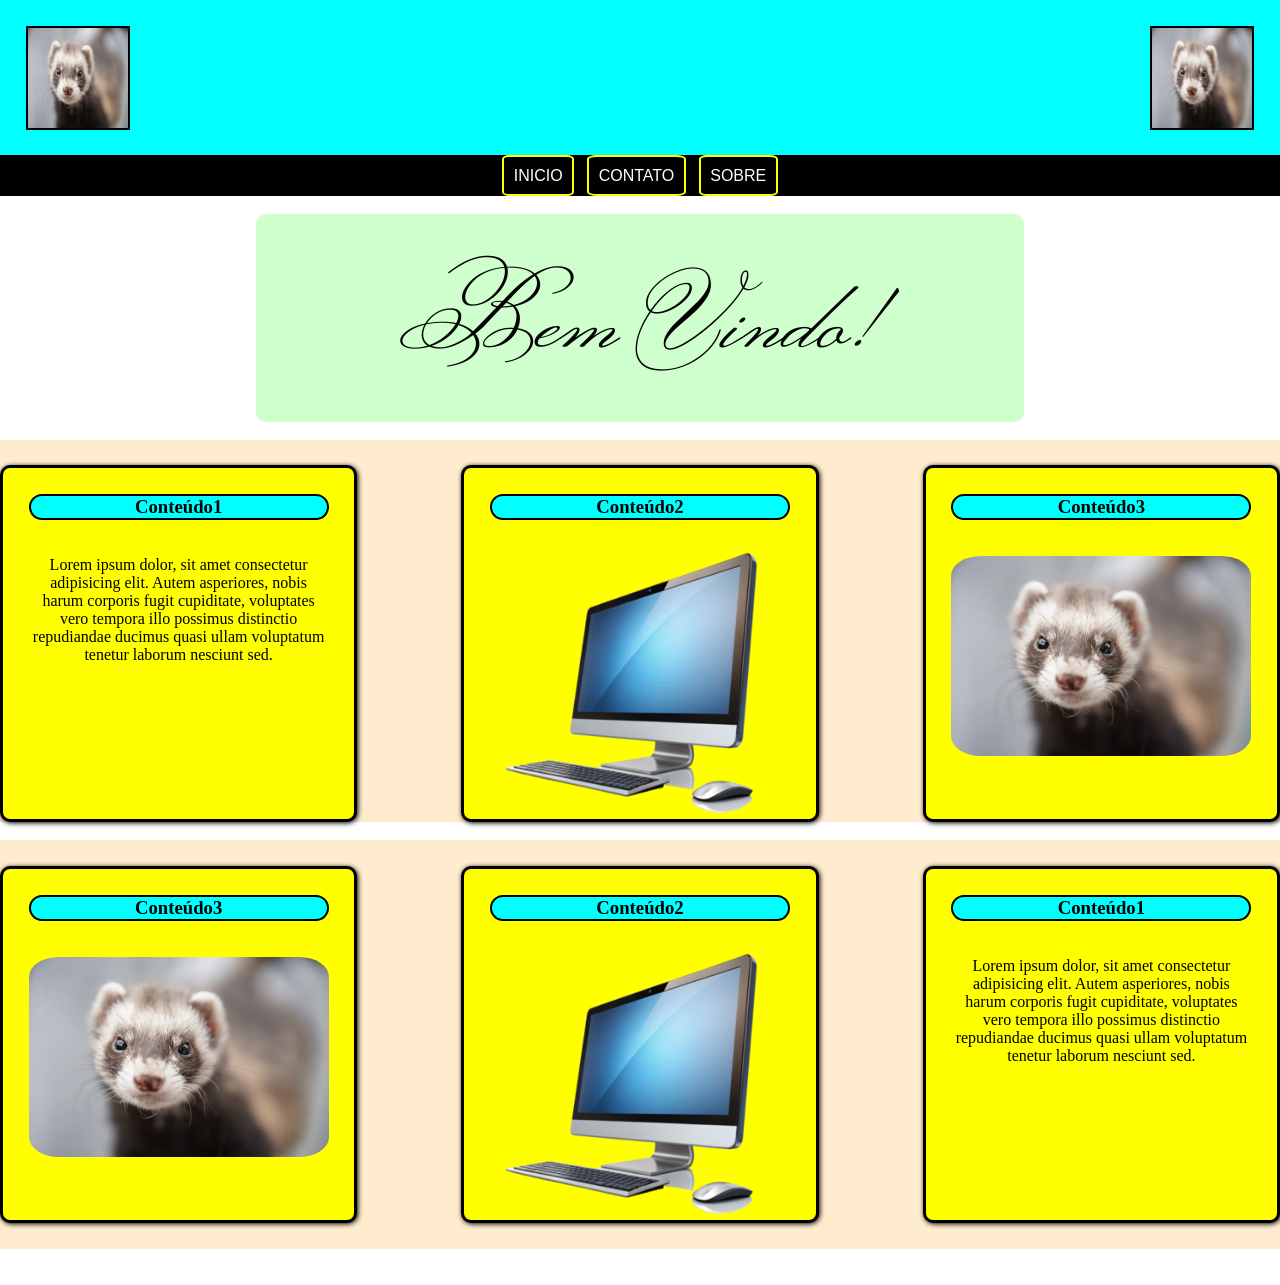
<file: index.html>
<!DOCTYPE html>
<html lang="pt-br">
<head>
    <meta charset="UTF-8">
    <meta name="viewport" content="width=device-width, initial-scale=1.0">
    <title>Primeiro-Projeto-Div</title>
    <link rel="stylesheet" href="css/style.css">
    <link rel="preconnect" href="https://fonts.googleapis.com">
    <link rel="preconnect" href="https://fonts.gstatic.com" crossorigin>
    <link href="https://fonts.googleapis.com/css2?family=Monsieur+La+Doulaise&display=swap" rel="stylesheet">
</head>
<body>
    <header>
        <div class="container_topo">

            <div class="item_topo">
                
                <img src="img/image copy.png" alt="" width="100%" height="100%">
            </div>
            <div class="item_topo">
               
                <img src="img/image copy.png" alt="" width="100%" height="100%">
            </div>

        </div>

    </header>
    <nav class="nav">
        <a href="index.html">INICIO</a>
        <a href="contatos.html">CONTATO</a>
        <a href="sobre.html">SOBRE</a>


    </nav>
    <br>
    <div class="bemvindo">
        <p>Bem Vindo!</p>
    </div>
    <br>

    <div class="container">

    <div class="item item_caixa01">
        <h3>Conteúdo1</h3>
        <br><br>
        <p>Lorem ipsum dolor, sit amet consectetur adipisicing elit. Autem asperiores, nobis harum corporis fugit cupiditate, voluptates vero 
            tempora illo possimus distinctio repudiandae ducimus quasi ullam voluptatum tenetur laborum nesciunt sed.</p>
    </div>

    <div class="item">
        <h3>Conteúdo2</h3>
        <br>
        <img src="img/image.png" alt="computador" width="300px">
    </div>

    <div class="item">
        <h3>Conteúdo3</h3>
        <br><br>
        <img class="furao" src="img/image copy.png" alt="furão" width="100%">

    </div>



    </div>
    <br>
    <div class="container2">

    <div class="item item_caixa01">
        <h3>Conteúdo1</h3>
        <br><br>
        <p>Lorem ipsum dolor, sit amet consectetur adipisicing elit. Autem asperiores, nobis harum corporis fugit cupiditate, voluptates vero 
            tempora illo possimus distinctio repudiandae ducimus quasi ullam voluptatum tenetur laborum nesciunt sed.</p>
    </div>

    <div class="item">
        <h3>Conteúdo2</h3>
        <br>
        <img src="img/image.png" alt="computador" width="300px">
    </div>

    <div class="item">
        <h3>Conteúdo3</h3>
        <br><br>
        <img class="furao" src="img/image copy.png" alt="furão" width="100%">

    </div>

    </div>
    <br>
    <br>
    
</body>
</html>
</file>
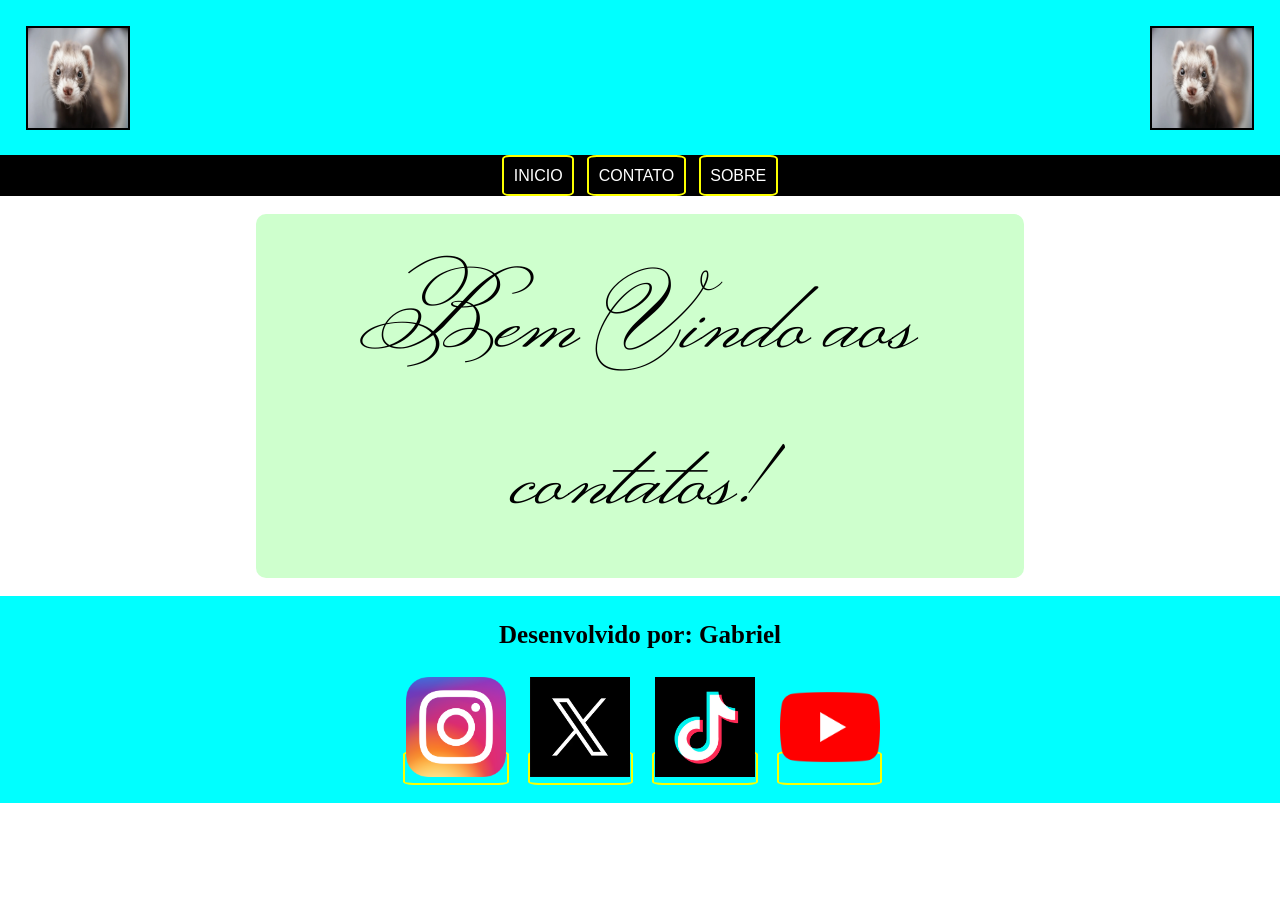
<file: contatos.html>
<!DOCTYPE html>
<html lang="pt-br">
<head>
    <meta charset="UTF-8">
    <meta name="viewport" content="width=device-width, initial-scale=1.0">
    <title>Primeiro-Projeto-Div</title>
    <link rel="stylesheet" href="css/style.css">
    <link rel="preconnect" href="https://fonts.googleapis.com">
    <link rel="preconnect" href="https://fonts.gstatic.com" crossorigin>
    <link href="https://fonts.googleapis.com/css2?family=Monsieur+La+Doulaise&display=swap" rel="stylesheet">
</head>
<body>
    <header>
        <div class="container_topo">

            <div class="item_topo">
                
                <img src="img/image copy.png" alt="" width="100%" height="100%">
            </div>
            <div class="item_topo">
               
                <img src="img/image copy.png" alt="" width="100%" height="100%">
            </div>

        </div>

    </header>
    <nav>
        <a href="index.html">INICIO</a>
        <a href="contatos.html">CONTATO</a>
        <a href="sobre.html">SOBRE</a>


    </nav>
    <br>
    <div class="bemvindo">
        <p>Bem Vindo aos contatos!</p>
    </div>
    <br>
    <footer>      
        <h4>Desenvolvido por: Gabriel</h4>
        <br>

        <div class="container_footer">
        <div class="imagem">
            <a href="https://www.instagram.com/" target="_blank">
                <img src="img/image copy 2.png" alt="" width="100%" height="100%" >
            </a>
        </div>

         <div class="imagem">
            <a href="https://x.com/?lang=pt">
                <img src="img/image copy 3.png" alt="" width="100%" height="100%" >
            </a>
        </div>

         <div class="imagem">
            <a href="https://www.tiktok.com/pt-BR/">
                <img src="img/image copy 4.png" alt=" width="100%" height="100%" >
            </a>
        </div>

         <div class="imagem">
            <a href="https://www.youtube.com/">
                <img src="img/image copy 5.png" alt="" width="100%" height="100%" >
            </a>
        </div>
        </div>

    </footer>
</body>
</html>
</file>
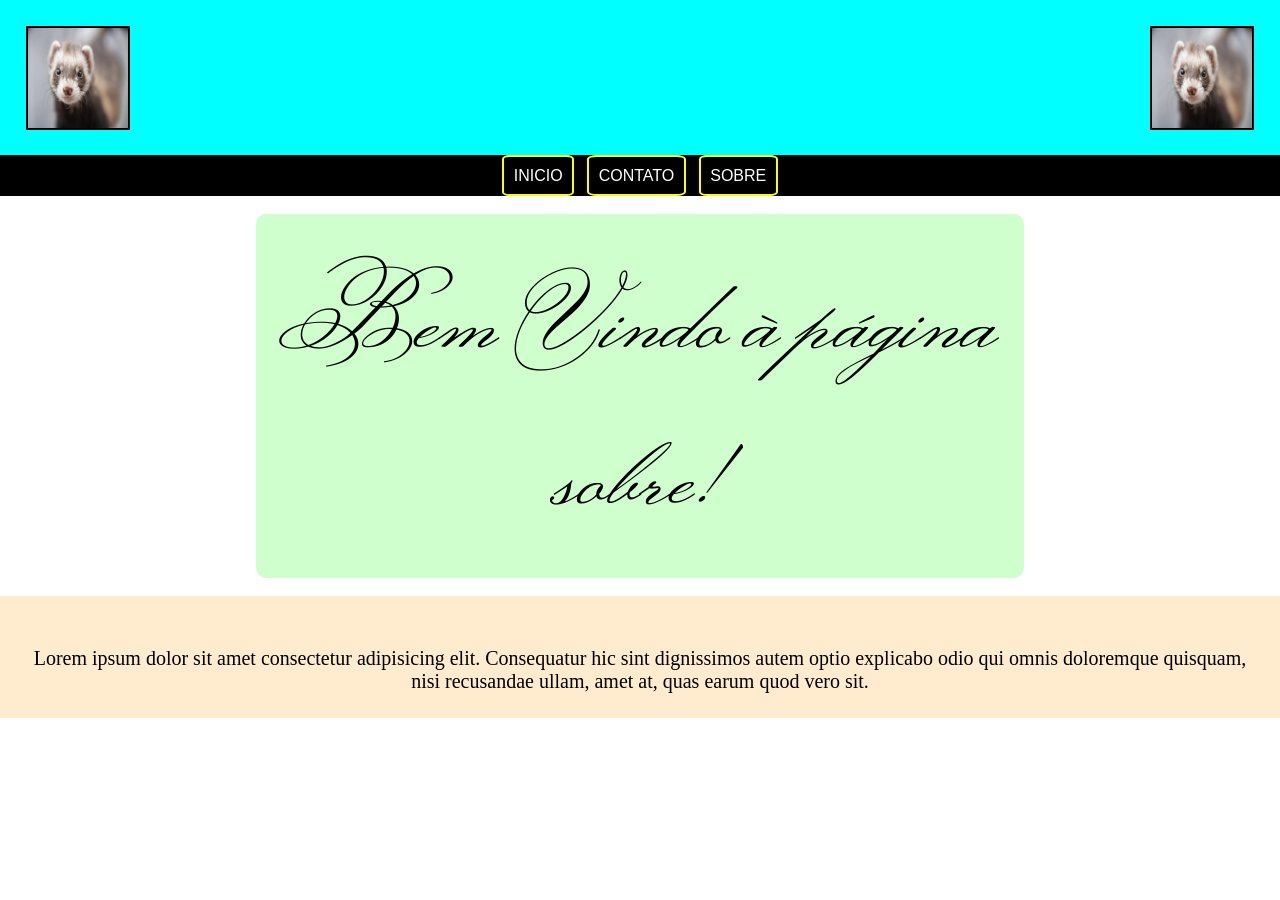
<file: sobre.html>
<!DOCTYPE html>
<html lang="pt-br">
<head>
    <meta charset="UTF-8">
    <meta name="viewport" content="width=device-width, initial-scale=1.0">
    <title>Primeiro-Projeto-Div</title>
    <link rel="stylesheet" href="css/style.css">
    <link rel="preconnect" href="https://fonts.googleapis.com">
    <link rel="preconnect" href="https://fonts.gstatic.com" crossorigin>
    <link href="https://fonts.googleapis.com/css2?family=Monsieur+La+Doulaise&display=swap" rel="stylesheet">
</head>
<body>
    <header>
        <div class="container_topo">

            <div class="item_topo">
                
                <img src="img/image copy.png" alt="" width="100%" height="100%">
            </div>
            <div class="item_topo">
               
                <img src="img/image copy.png" alt="" width="100%" height="100%">
            </div>

        </div>

    </header>
    <nav>
        <a href="index.html">INICIO</a>
        <a href="contatos.html">CONTATO</a>
        <a href="sobre.html">SOBRE</a>
    </nav>
    <br>
    <div class="bemvindo">
        <p>Bem Vindo à página sobre!</p>
    </div>
    <br>

    <div class="container">
        <p class="sobre">Lorem ipsum dolor sit amet consectetur adipisicing elit. Consequatur hic sint dignissimos autem optio explicabo odio qui omnis doloremque quisquam, nisi recusandae ullam, amet at, quas earum quod vero sit.</p>

    </div>

    
    
</body>
</html>
</file>
<file: css/style.css>
*{
    border: 0;
    margin: 0;
    padding: 0;
}
header{
    background-color: aqua;
    padding: 2%;
}
h2{
    text-align: center;
    color: white;
}
nav{
    background-color: rgb(0, 0, 0);
    display:flex;
    justify-content: center;
    gap: 1%;
    transition: 0.2s;
}
a{
    color: white;
    text-decoration: none;
    font-family: 'Gill Sans', 'Gill Sans MT', Calibri, 'Trebuchet MS', sans-serif;
    padding: 0.75%;
    border: solid 2px rgb(251, 255, 0);
    border-radius: 10%;
    transition: 0.2s;
}
a:hover{
    background-color:rgb(241, 255, 51) ;
    transform: scale(1.2);
}
a:active{
    background-color: rgb(134, 118, 27);
}
.container_topo{
    display: flex;
    justify-content: space-between
}
.container{
    padding-top: 2%;
    display: flex;
    justify-content: space-between;
    background-color: blanchedalmond;
    
}
.container2{
    padding-top: 2%;
    padding-bottom: 2%;
    display: flex;
    justify-content: space-between;
    background-color: blanchedalmond;
    flex-direction: row-reverse;

}
.item_topo{
    width: 100px;
    height: 100px;
    border: solid 2px black;
}
.item:hover{
    background-color:rgb(241, 255, 51) ;
    transform: scale(1.1);

}
.item:active{
    background-color: rgb(158, 158, 36);
}
.item{
    border: solid 3px black;
    width: 300px;
    height: 300px;
    padding: 2%;
    transition:0.2s;
    border-radius: 10px;
    box-shadow: 1px 1px 5px;
    background-color: yellow;
}
h3{
    text-align: center;
    border: solid 2px ;
    border-radius: 20px;
    background-color: aqua;
}
.item_caixa01{
    text-align: center;
}
.furao{
    border-radius: 10%;
    justify-content: center;
}
footer{
    font-size: 25px;
    text-align: center;
    background-color: aqua;
    padding: 2%;
}
.container_footer{
    display: flex;
    justify-content: center;
    gap: 2%;
}

.imagem{
    height: 100px;
    width: 100px;
    box-shadow: inset  1px;
    
}
.bemvindo{
    font-family: "Monsieur La Doulaise", cursive;
    font-weight: 400px;
    font-style: normal;
    font-size: 100px;
    text-align: center;
    padding-top: 2%;
    padding-bottom: 2%;
    background-color: rgb(206, 255, 205);
    margin-left: 20%;
    margin-right: 20%;
    border-radius: 10px;
    transition: 0.2s;
}
.bemvindo:hover{
    background-color: rgb(241, 255, 51);
    transform: scale(1.1);
}
.bemvindo:active{
    background-color: rgb(158, 158, 36);
}
body{
    animation: fadeIn 0.6s ease-in-out;
}
@keyframes fadeIn{
    from{
        opacity: 0;
    }
    to{
        opacity: 1;
    }
}
.sobre{
    text-align: center;
    padding: 2%;
    font-size: 20px;
}
</file>
